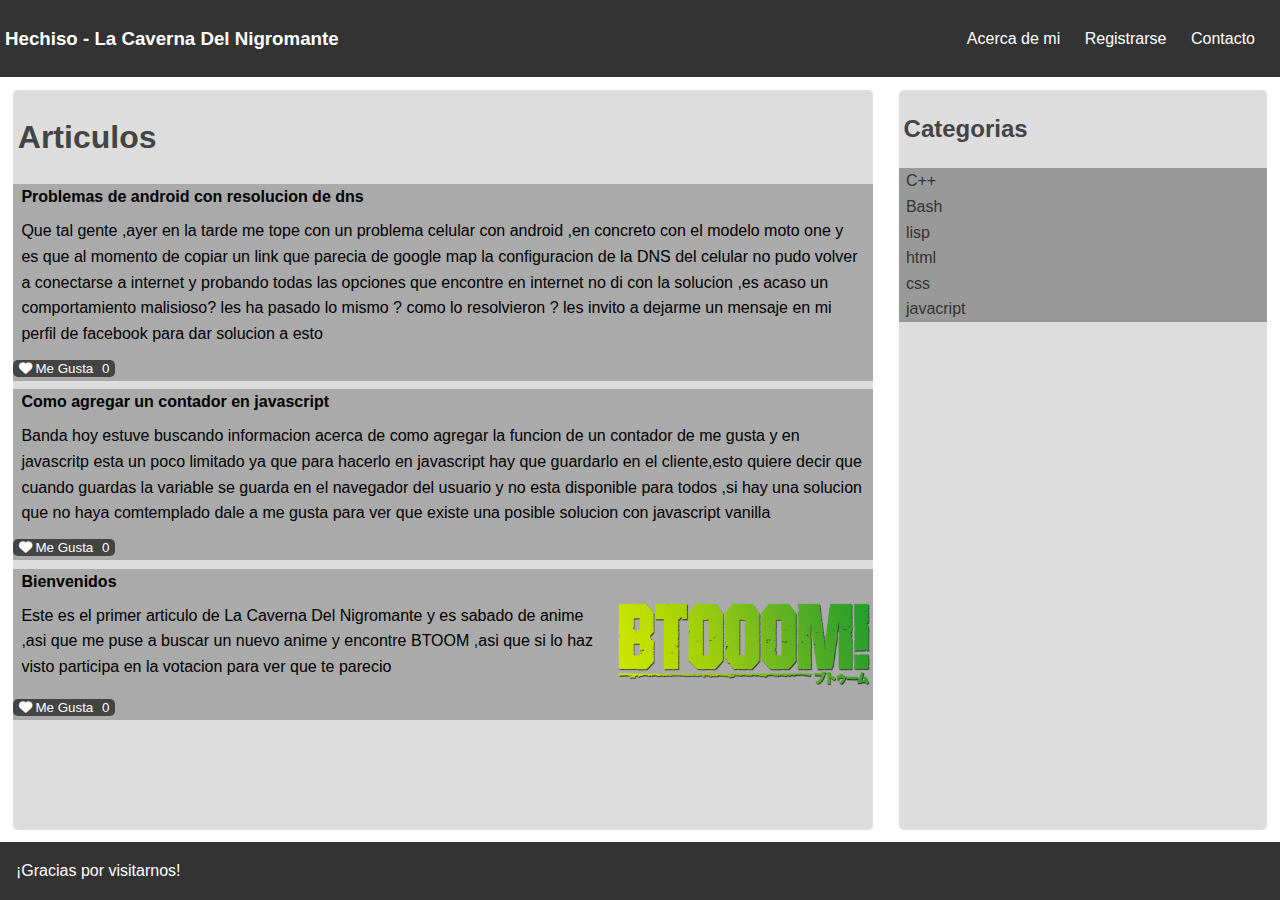
<file: index.html>
<!DOCTYPE html>
<html>
<head>
    <title>La Caverna Del Nigromante</title>
    <link rel="stylesheet" type="text/css" href="estilos.css">
    <link rel="stylesheet" href="https://cdnjs.cloudflare.com/ajax/libs/font-awesome/6.0.0-beta3/css/all.min.css">
    <script src="script.js" defer></script>

</head>
<body>

    <header class="header">
     <div class="header-izquierda">

     <h3>Hechiso - La Caverna Del Nigromante</h3>
     </div>

     <div class="header-derecha">
        <nav>
            <ul>
                <li><a href="acerca.html">Acerca de mi</a></li>
                <li><a href="registro.html">Registrarse</a></li>
		<li><a href="contacto.html">Contacto</a></li>

            </ul>
        </nav>
      </div>

    </header>

    <!-- ---------------------------------------------------- -->
   
    <div class="Principal">


    <section>

 <h1>Articulos</h1>



          <div class="articulo">
          <h4>Problemas de android con resolucion de dns</h4>
	     <article>
		<p>Que tal gente ,ayer en la tarde me tope con
		   un problema celular con android ,en concreto
		   con el modelo moto one y es que al momento 
		   de copiar un link que parecia de google map
		   la configuracion de la DNS del celular no pudo
		   volver a conectarse a internet y probando todas
		   las opciones que encontre en internet no di con
		   la solucion ,es acaso un comportamiento malisioso?
		   les ha pasado lo mismo ? como lo resolvieron ?
		   les invito a dejarme un mensaje en mi perfil de
		   facebook para dar solucion a esto</p>
	     </article>
    
	     <!--
    <button onclick="aumentarContador()"><i class="fas fa-heart"></i> Me Gusta <span id="contador">0</span></button>

    <button onclick="aumentarContador()"><i class="fas fa-poo"></i> No Me Gusta <span id="contador">0</span></button>
    -->
    <button class="boton">
	<span id="icono"><i class="fas fa-heart"></i> Me Gusta </span>
	<span id="contador">0</span>
    </button>

	  </div>

      
       <div class="articulo">
          <h4>Como agregar un contador en javascript</h4>
	     <article>
		<p>Banda hoy estuve buscando informacion acerca de                    como agregar la funcion de un contador de me 
		   gusta y en javascritp esta un poco limitado 
		   ya que para hacerlo en javascript hay que 
		   guardarlo en el cliente,esto quiere decir que 
		   cuando guardas la variable se guarda en el 
		   navegador del usuario y no esta disponible para                    todos ,si hay una solucion que no haya 
		   comtemplado dale a me gusta para ver que existe                    una posible solucion con javascript vanilla </p>
<!--	<img src="Btooom_logo.png" alt="Descripción de la imagen">
	     </article>
-->
	     <!--
    <button onclick="aumentarContador()"><i class="fas fa-heart"></i> Me Gusta <span id="contador">0</span></button>

    <button onclick="aumentarContador()"><i class="fas fa-poo"></i> No Me Gusta <span id="contador">0</span></button>
    -->
    </article>

    <button class="boton">
	<span id="icono"><i class="fas fa-heart"></i> Me Gusta </span>
	<span id="contador">0</span>
    </button>

	  </div>


          <div class="articulo">
          <h4>Bienvenidos</h4>
	     <article>
		<p>Este es el primer articulo de La Caverna Del
		   Nigromante y es sabado de anime ,asi que me
		   puse a buscar un nuevo anime y encontre 
		   BTOOM ,asi que si lo haz visto participa
		   en la votacion para ver que te parecio</p>
	<img src="Btooom_logo.png" alt="Descripción de la imagen">
	     </article>
    
	     <!--
    <button onclick="aumentarContador()"><i class="fas fa-heart"></i> Me Gusta <span id="contador">0</span></button>

    <button onclick="aumentarContador()"><i class="fas fa-poo"></i> No Me Gusta <span id="contador">0</span></button>
    -->
    <button class="boton">
	<span id="icono"><i class="fas fa-heart"></i> Me Gusta </span>
	<span id="contador">0</span>
    </button>

	  </div>




</section>

    <aside>
       <h2>Categorias</h2>  	    
       <div class="menuCategorias">
	<a href="c++.html">C++</a>
	<a href="#">Bash</a>
	<a href="#">lisp</a>
	<a href="#">html</a>
	<a href="#">css</a>
	<a href="#">javacript</a>
       </div>
    </aside>


    </div>
   
    <!-- ---------------------------------------------------- -->
    <footer>
        <p>¡Gracias por visitarnos!</p>
    </footer>
   </body>
</html>
</file>
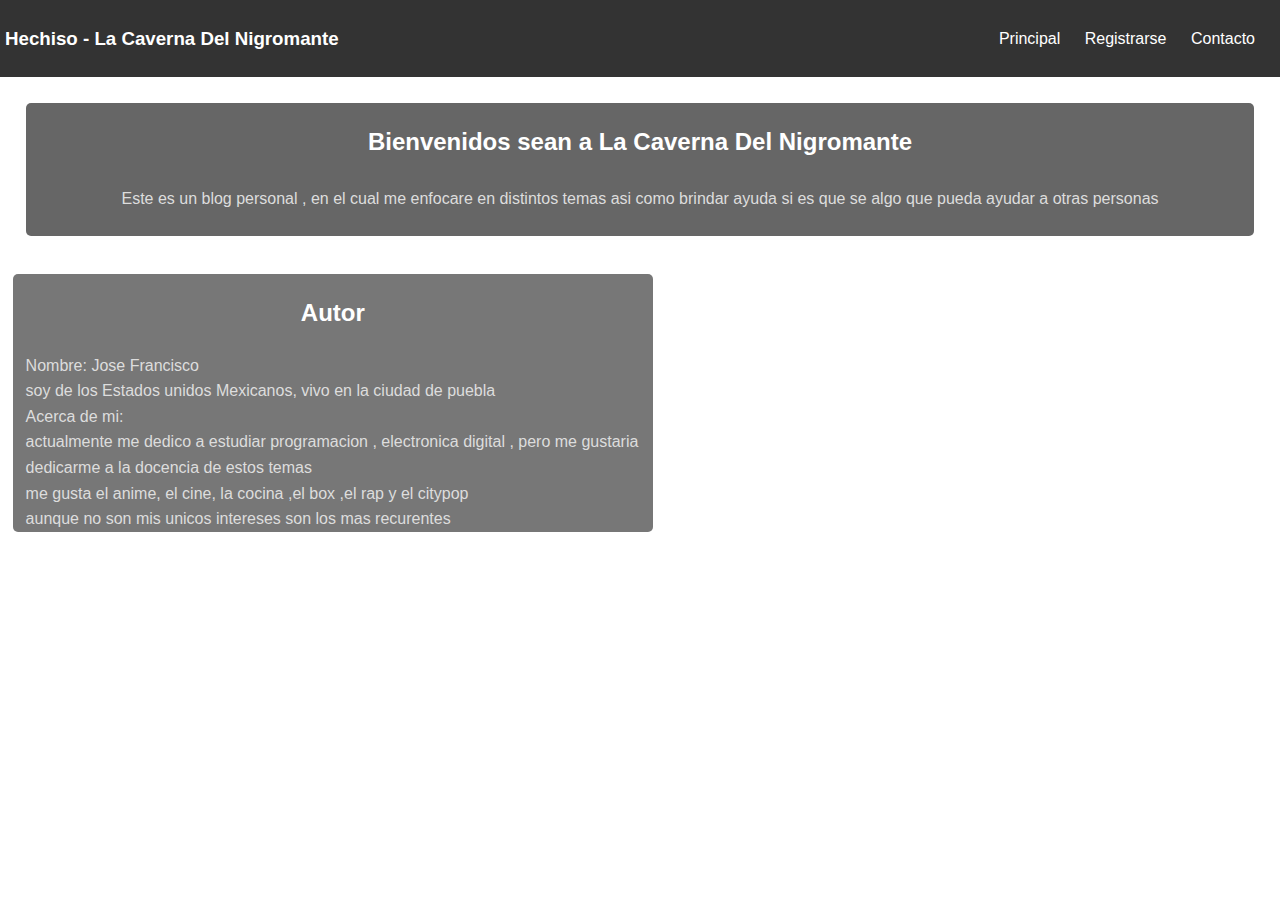
<file: acerca.html>
<!DOCTYPE html>

<html>
<head>
    <title>La Caverna Del Nigromante</title>
    <link rel="stylesheet" type="text/css" href="estilos.css">
</head>
<body>

    <header class="header">
     <div class="header-izquierda">

     <h3>Hechiso - La Caverna Del Nigromante</h3>
     
     </div>

     <div class="header-derecha">
        <nav>
            <ul>
                <li><a href="index.html">Principal</a></li>
                <li><a href="registro.html">Registrarse</a></li>
                <li><a href="contacto.html">Contacto</a></li>
            </ul>
        </nav>
      </div>

    </header>

    <!-- ---------------------------------------------------- -->

    <div class="acerca">

    <h2>Bienvenidos sean a La Caverna Del Nigromante</h2>
    <p class="P">Este es un blog personal ,
       en el cual me enfocare en distintos temas asi como 
       brindar ayuda si es que se algo que pueda ayudar a 
       otras personas</p>
   
    </div>

    <!-- ---------------------------------------------------- -->
    <div class="descripcion"> 	
       <h2>Autor</h2>
          <p>Nombre: Jose Francisco</p>
          <p>soy de los Estados unidos Mexicanos,
             vivo en la ciudad de puebla</p>
          <p>Acerca de mi:</p>
          <p>actualmente me dedico a estudiar programacion ,
             electronica digital ,
             pero me gustaria dedicarme a la docencia de
	     estos temas</p>
          <p>me gusta el anime, el cine, la cocina ,el box 
             ,el rap y el citypop</p>
          <p>aunque no son mis unicos intereses son los mas 
             recurentes</p>
    </div>
    <!-- ---------------------------------------------------- -->

</body>
</html>
</file>
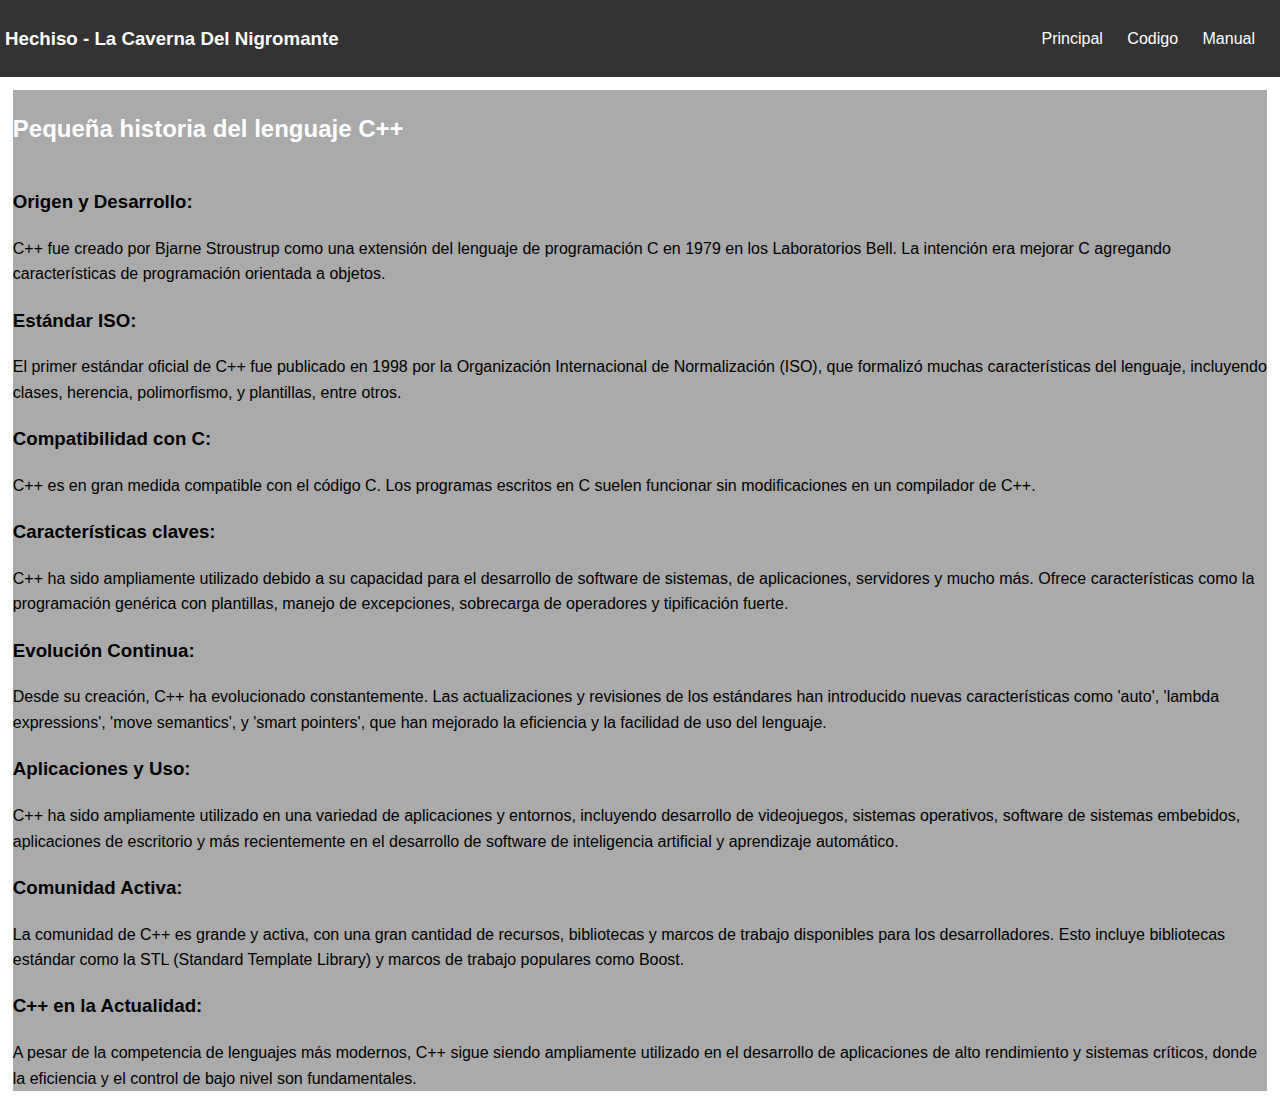
<file: c++.html>
<!DOCTYPE html>
<html>
<head>
    <title>La Caverna Del Nigromante</title>
    <link rel="stylesheet" type="text/css" href="estilos.css">
    <link rel="stylesheet" href="https://cdnjs.cloudflare.com/ajax/libs/font-awesome/6.0.0-beta3/css/all.min.css">
    <script src="script.js" defer></script>

</head>
<body>

    <header class="header">
     <div class="header-izquierda">

     <h3>Hechiso - La Caverna Del Nigromante</h3>
     </div>

     <div class="header-derecha">
        <nav>
            <ul>
                <li><a href="index.html">Principal</a></li>
                <li><a href="#">Codigo</a></li>
                <li><a href="#">Manual</a></li>
            </ul>
        </nav>
      </div>

    </header>

    <!-- ---------------------------------------------------- -->

    <div class="introduccion">
       <h2>Pequeña historia del lenguaje C++</h2>
       <article>   
          <h3>Origen y Desarrollo:</h3>
	  <p>C++ fue creado por Bjarne Stroustrup como una
	     extensión del lenguaje de programación C en 1979
	     en los Laboratorios Bell. La intención era mejorar 
	     C agregando características de programación
	     orientada a objetos.</p>

	  <h3>Estándar ISO:</h3>
	  <p>El primer estándar oficial de C++ fue publicado 
	     en 1998 por la Organización Internacional de 
	     Normalización (ISO), que formalizó muchas
	     características del lenguaje, incluyendo clases,
	     herencia, polimorfismo, y plantillas, 
	     entre otros.</p>

	  <h3>Compatibilidad con C:</h3>
	  <p>C++ es en gran medida compatible con el código C.
	     Los programas escritos en C suelen funcionar 
	     sin modificaciones en un compilador de C++.</p>

	  <h3>Características claves:</h3>
	  <p>C++ ha sido ampliamente utilizado debido a su 
	     capacidad para el desarrollo de software de 
	     sistemas, de aplicaciones, servidores y mucho más. 
	     Ofrece características como la programación 
	     genérica con plantillas, manejo de excepciones, 
	     sobrecarga de operadores y tipificación fuerte.</p>

	  <h3>Evolución Continua:</h3> 
	      <p>Desde su creación, C++ ha evolucionado 
	         constantemente. Las actualizaciones y 
		 revisiones de los estándares han introducido
		 nuevas características como 'auto', 'lambda
		 expressions', 'move semantics', y 
		 'smart pointers', que han mejorado la
		 eficiencia y la facilidad de uso del
		 lenguaje.</p>

		 <h3>Aplicaciones y Uso:</h3>
		 <p>C++ ha sido ampliamente utilizado en una
		    variedad de aplicaciones y entornos, 
		    incluyendo desarrollo de videojuegos, 
		    sistemas operativos, software de sistemas 
		    embebidos, aplicaciones de escritorio 
		    y más recientemente en el desarrollo de 
		    software de inteligencia artificial y 
		    aprendizaje automático.</p>

		 <h3>Comunidad Activa:</h3>
		 <p>La comunidad de C++ es grande y activa, 
		    con una gran cantidad de recursos, 
		    bibliotecas y marcos de trabajo disponibles
		    para los desarrolladores. Esto incluye
		    bibliotecas estándar como la STL 
		    (Standard Template Library) y
		    marcos de trabajo populares como Boost.</p>

		 <h3>C++ en la Actualidad:</h3>
		 <p>A pesar de la competencia de lenguajes más 
		    modernos, C++ sigue siendo ampliamente 
		    utilizado en el desarrollo de aplicaciones 
		    de alto rendimiento y sistemas críticos,
		    donde la eficiencia y el control de bajo 
		    nivel son fundamentales.</p>
       </article>
    </div>	


  </body>
</html>
</file>
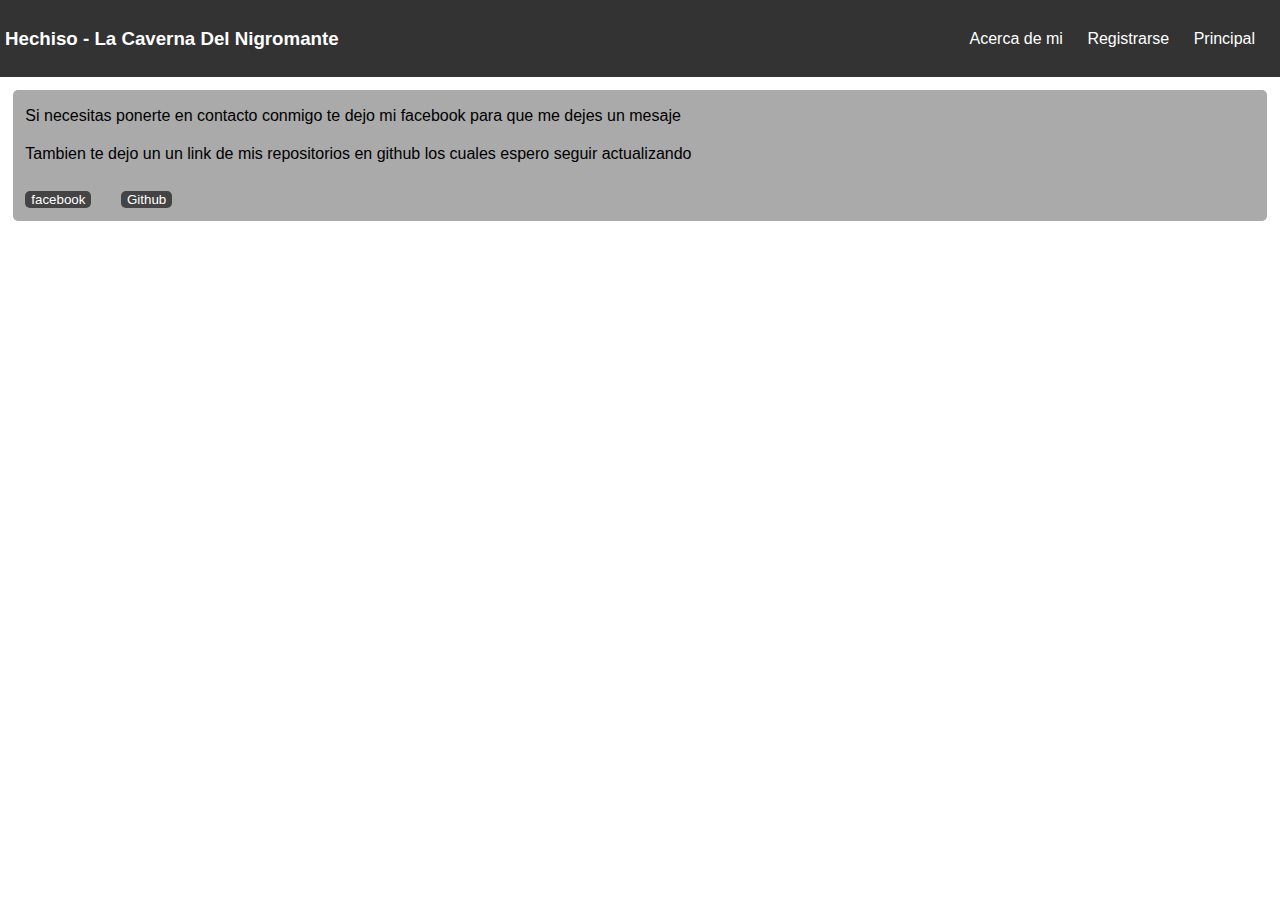
<file: contacto.html>
<!DOCTYPE html>
<html>
<head>
    <title>La Caverna Del Nigromante</title>
    <link rel="stylesheet" type="text/css" href="estilos.css">
    <link rel="stylesheet" href="https://cdnjs.cloudflare.com/ajax/libs/font-awesome/6.0.0-beta3/css/all.min.css">
    <script src="script.js" defer></script>

</head>
<body>

    <header class="header">
     <div class="header-izquierda">

     <h3>Hechiso - La Caverna Del Nigromante</h3>
     </div>

     <div class="header-derecha">
        <nav>
            <ul>
                <li><a href="acerca.html">Acerca de mi</a></li>
                <li><a href="registro.html">Registrarse</a></li>
                <li><a href="index.html">Principal</a></li>
            </ul>
        </nav>
      </div>

    </header>

    <!-- ---------------------------------------------------- -->



    <div class="contacto">
      <p>Si necesitas ponerte en contacto conmigo te dejo
         mi facebook para que me dejes un mesaje</p>
      
      <p>Tambien te dejo un un link de mis repositorios 
          en github  los cuales espero seguir actualizando</p>
      
      <button><a href="https://www.facebook.com/profile.php?id=100094572939504">facebook</a>
      </button>	

      <button><a href="https://www.github.com/Hechiso">Github</a></button>
   
    </div>





  </body>
</html>
</file>
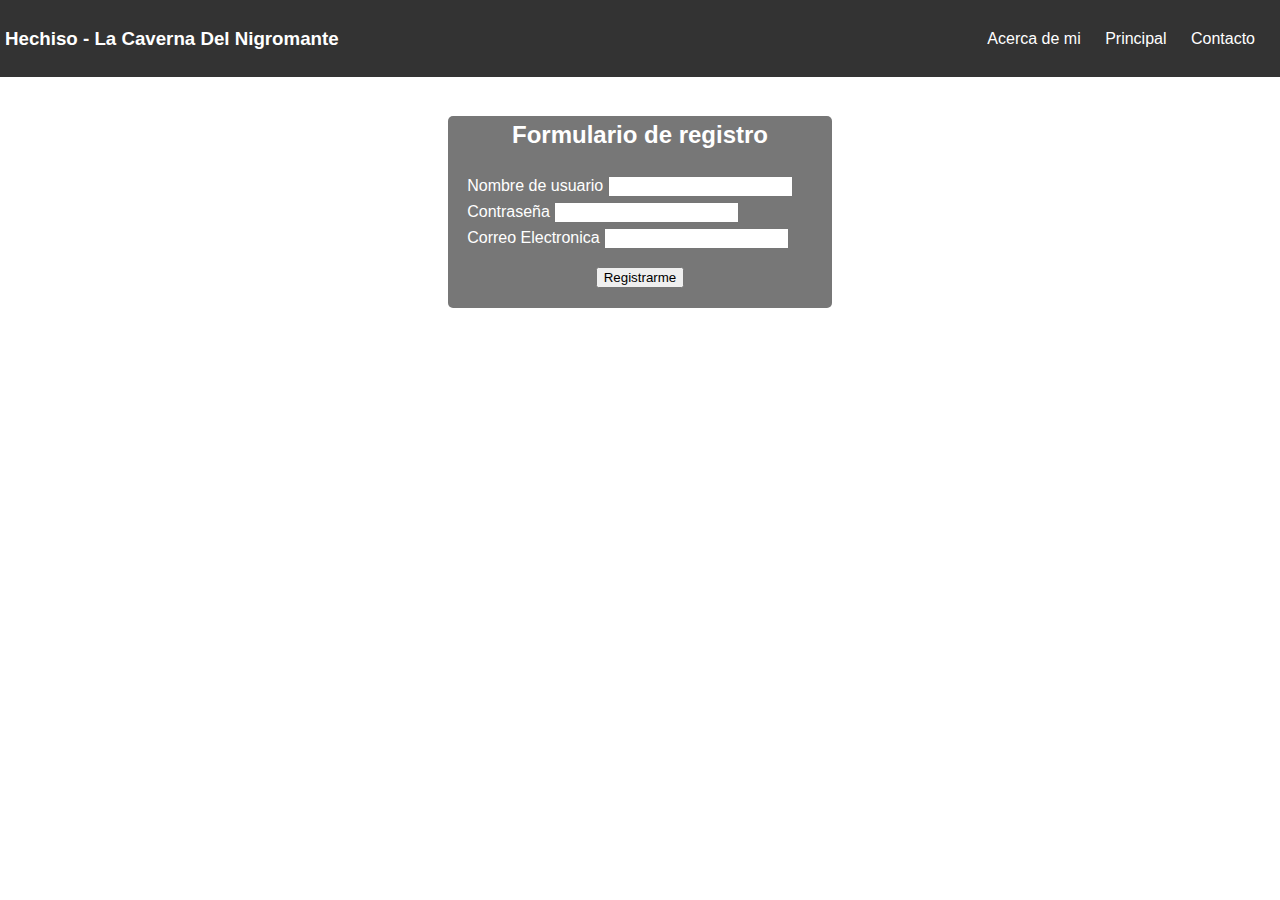
<file: registro.html>
<!DOCTYPE html>
<html>
<head>
    <title>La Caverna Del Nigromante</title>
    <link rel="stylesheet" type="text/css" href="estilos.css">
    <link rel="stylesheet" href="https://cdnjs.cloudflare.com/ajax/libs/font-awesome/6.0.0-beta3/css/all.min.css">
    <script src="script.js" defer></script>

</head>
<body>

    <header class="header">
     <div class="header-izquierda">

     <h3>Hechiso - La Caverna Del Nigromante</h3>
     </div>

     <div class="header-derecha">
        <nav>
            <ul>
                <li><a href="acerca.html">Acerca de mi</a></li>
                <li><a href="index.html">Principal</a></li>
                <li><a href="#">Contacto</a></li>
            </ul>
        </nav>
      </div>

    </header>

    <!-- ---------------------------------------------------- -->
    
    <div class="registro">
	    <h2>Formulario de registro</h2>
	<form>
           <label for="username">Nombre de usuario</label>
	   <input type="text" id="username" name="username" required><br>
           <label for="password">Contraseña</label>
	   <input type="password" id="password" name="password" required><br>
	   <label for="email">Correo Electronica</label>
	   <input type="email" id="email" name="email" required><br>
	   <input type="submit" value="Registrarme">
	</form>
    </div>
   	


   </body>
</html>
</file>
<file: estilos.css>
/* Estilos generales */
body {
    font-family: Arial, sans-serif;
    line-height: 1.6;
    margin: 0;
    padding: 0;
    display: flex;
    flex-direction: column;
    min-height: 100vh;

}

header {
    background: #333;
    color: #fff;
    padding: 5px;
    text-align: center;
}

.header {
    display: flex;
    justify-content: space-between;
    align-items: center;
}

.header-izquierda {
   text-align: left;
}

.header-derecha {
   text-align: right;
}

/*------------------------------*/

.acerca {
   
   background: #666;
   margin-left: 2%;
   margin-right: 2%;
   margin-bottom: 2%;
   margin-top: 2%;
   text-align: center;
   color: #ddd;
   border-radius: 5px;
      
}

.P {
  text-align: center; 
  margin: 2%;
}

.descripcion{
    margin: 1%;
    background: #777;
    width: 50%;
    text-align: center;
    border-radius: 5px;    
    color: #ddd;
}

.descripcion p{
    margin-left: 2%;
}

/*------------------------------*/

.Principal {
    display: flex;
    text-align: left;
    flex: 1;
}
section {	
    margin: 1%;	
    background: #ddd;
    width: 70%;
    border-radius: 5px;
}
aside {	
    margin: 1%;	
    background: #ddd;
    width: 30%;
    border-radius: 5px;
}
.Principal h2{
    margin-left: 5px;	
    color: #444;
}
.Principal h1{
    margin-left: 5px;	
    text-align: left;
    color: #444;
}

/*------------------------------*/

.articulo {
  flex 1;
  margin: 1%;
  margin-left: 0;
  margin-right: 0;
  background: #aaa;
}

.articulo p {
  margin: 1%;
}

.articulo h4 {
  margin-left: 1%;	
  margin-top: 0;	
  margin-bottom: 0;
}
article{
   display: flex;
}

img {
   width: 300px;
   height: 100px;
}

/*------------------------------*/


.registro {
   background: #777;
   width: 30%;
   margin: auto;
   margin-top: 3%;
   color: #fff;
   border-radius: 5px;
}

.registro h2 {
   margin: 0;
   text-align: center;
}
.registro form{
   margin: 5%;
}

.registro input[type="submit"] {
   display: block;
   margin: 0 auto;
   margin-top: 5%;
}

.boton {
   
   background-color: #444;
   border: none;
   border-radius: 5px;
   color: white;
   cursor: pointer;
   
}

.boton #icono {
   margin-right: 5px;
}

/*------------------------------*/

.contacto {
 margin: 1%;
 background: #aaa;
 border-radius: 5px;
}

.contacto p{
margin: 1%;
}

.contacto a {
text-decoration: none;
color: #fff;
}
.contacto button{
margin: 1%;
background-color: #444;
border: none;
border-radius: 5px;
}

/*------------------------------*/
.menuCategorias{
display: flex;
flex-direction: column;
background: #999;
}

.menuCategorias a{
text-decoration: none;
margin-left: 2%;
color: #333;
}

/*------------------------------*/
.introduccion{
margin: 1%;
background: #aaa;
}

.introduccion article{
display: flex;
flex-direction: column;
}

/*------------------------------*/

p {
    text-align: left;
    margin: 0;
    padding: 0;
}

nav ul {
    margin: 0;
    padding: 0;
    list-style: none;
}

nav li {
    display: inline;
    margin-right: 20px;
}

nav a {
    color: #fff;
    text-decoration: none;
}

footer {	
    background: #333;
    color: #fff;
    padding: 1em;
    text-align: center;
    position: relative;
    bottom: 0;
}

/* Estilos específicos */
h1 {
    text-align: center;
}

h2 {
    color: #fff;
}

h3 {
   text-align: left;
}
</file>
